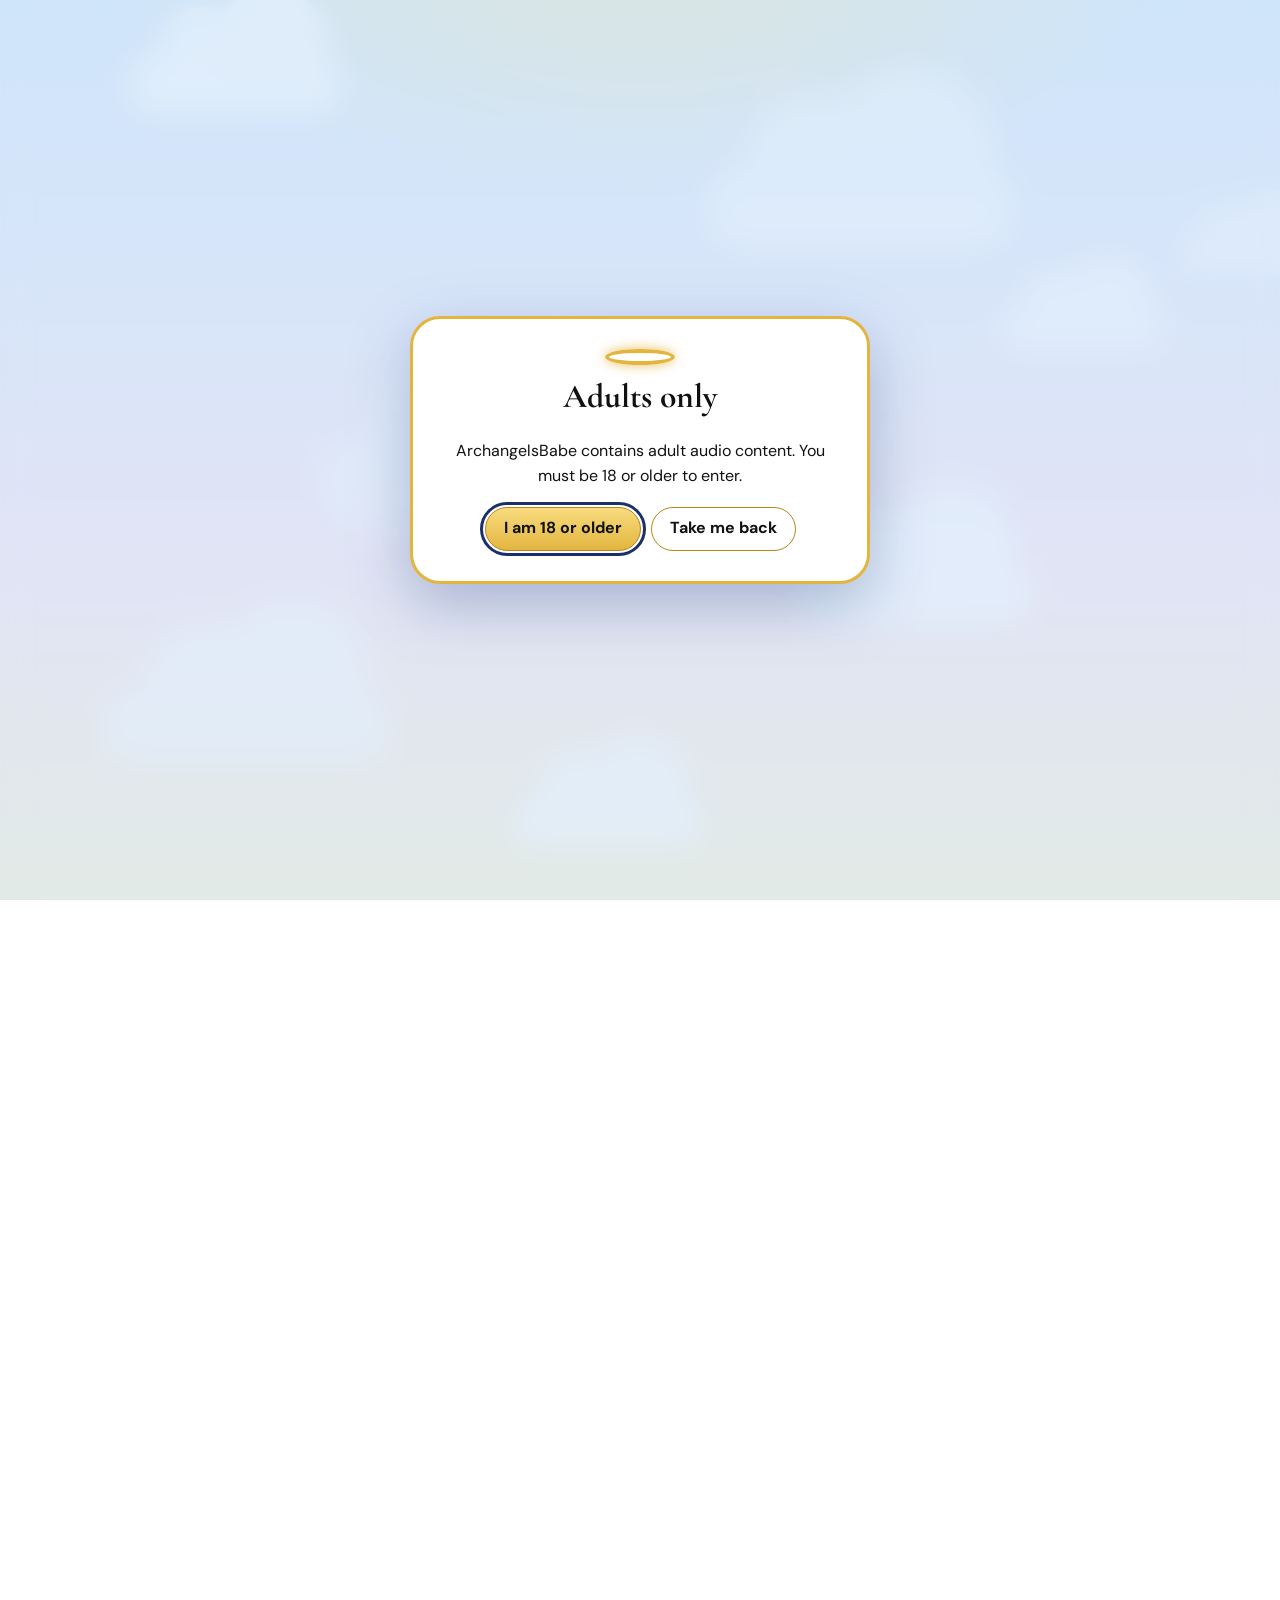
<file: index.html>
<!DOCTYPE html>
<html lang="en">
<head>
  <script>try{if(localStorage.getItem('ageVerified')!=='true')document.documentElement.classList.add('age-locked')}catch(e){document.documentElement.classList.add('age-locked')}</script>
  <meta charset="utf-8">
  <meta name="viewport" content="width=device-width, initial-scale=1">
  <title>ArchangelsBabe · Masterlist</title>
  <meta name="description" content="The audio masterlist of u/ArchangelsBabe. 18+ only.">
  <meta name="robots" content="noindex">
  <link rel="preconnect" href="https://fonts.googleapis.com">
  <link rel="preconnect" href="https://fonts.gstatic.com" crossorigin>
  <link href="https://fonts.googleapis.com/css2?family=Atkinson+Hyperlegible:wght@400;700&family=Cormorant+Garamond:wght@600;700&family=DM+Sans:wght@400;500;600;700&display=swap" rel="stylesheet">
  <link rel="stylesheet" href="css/style.css">
</head>
<body data-page="masterlist">
  <div class="sky" id="sky" aria-hidden="true"></div>
  <a class="skip-link" href="#main">Skip to content</a>
  <header class="site-header" id="siteHeader"></header>

  <main id="main">
    <section class="hero">
      <span class="halo" aria-hidden="true"></span>
      <h1>Masterlist</h1>
      <p id="tagline"></p>
    </section>

    <div class="toolbar">
      <label class="sr-only" for="search">Search audios</label>
      <input class="field" id="search" type="search" placeholder="Search titles, tags, or words in the summary…" autocomplete="off">
      <label class="sr-only" for="sort">Sort by</label>
      <select class="field" id="sort">
        <option value="new">Newest first</option>
        <option value="old">Oldest first</option>
        <option value="az">A – Z</option>
      </select>
    </div>

    <nav aria-label="Filter by category"><ul class="pills" id="pills"></ul></nav>
    <p class="result-count" id="count" role="status" aria-live="polite"></p>

    <div class="grid" id="grid"></div>
  </main>

  <footer class="site-footer" id="siteFooter"></footer>

  <script src="js/config.js"></script>
  <script src="js/common.js"></script>
  <script src="js/masterlist.js"></script>
</body>
</html>
</file>
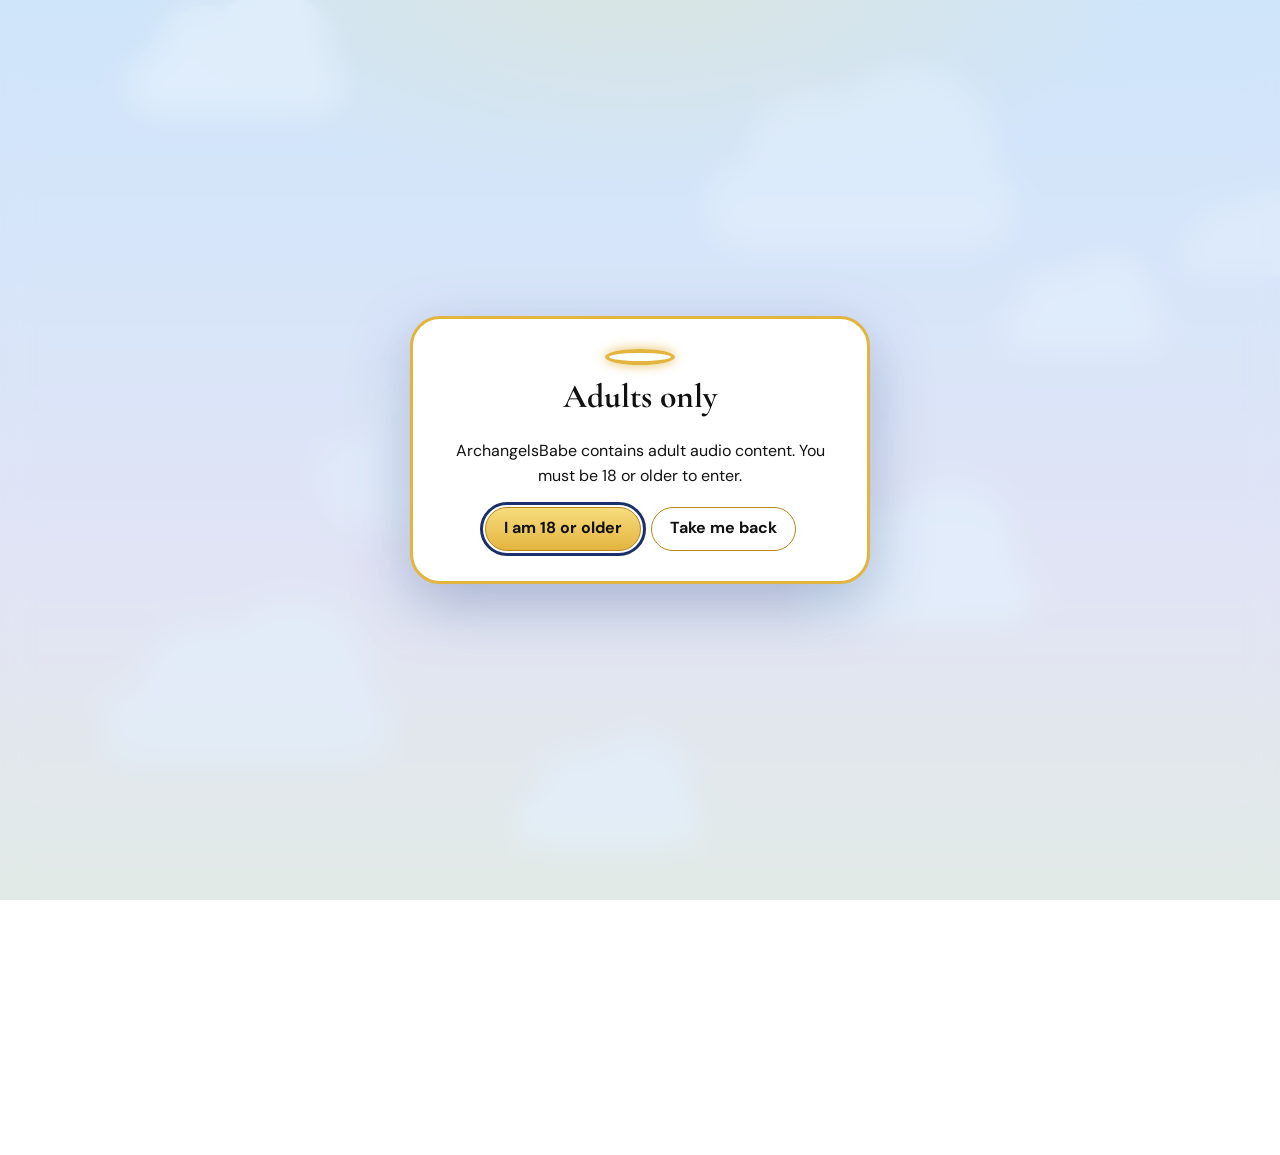
<file: art.html>
<!DOCTYPE html>
<html lang="en">
<head>
  <script>try{if(localStorage.getItem('ageVerified')!=='true')document.documentElement.classList.add('age-locked')}catch(e){document.documentElement.classList.add('age-locked')}</script>
  <meta charset="utf-8">
  <meta name="viewport" content="width=device-width, initial-scale=1">
  <title>ArchangelsBabe · Art Gallery</title>
  <meta name="robots" content="noindex">
  <link rel="preconnect" href="https://fonts.googleapis.com">
  <link rel="preconnect" href="https://fonts.gstatic.com" crossorigin>
  <link href="https://fonts.googleapis.com/css2?family=Atkinson+Hyperlegible:wght@400;700&family=Cormorant+Garamond:wght@600;700&family=DM+Sans:wght@400;500;600;700&display=swap" rel="stylesheet">
  <link rel="stylesheet" href="css/style.css">
</head>
<body data-page="gallery">
  <div class="sky" id="sky" aria-hidden="true"></div>
  <a class="skip-link" href="#main">Skip to content</a>
  <header class="site-header" id="siteHeader"></header>

  <main id="main">
    <section class="hero">
      <span class="halo" aria-hidden="true"></span>
      <h1>Art Gallery</h1>
      <p>Art made by wonderful artists for these audios. Click a piece to see it bigger, and please go show the artists some love.</p>
    </section>

    <nav aria-label="Filter by artist"><ul class="pills" id="pills"></ul></nav>
    <p class="result-count" id="count" role="status" aria-live="polite"></p>
    <div class="masonry" id="gallery"></div>
  </main>

  <dialog class="lightbox" id="lightbox" aria-label="Art viewer">
    <img id="lbImg" alt="">
    <div class="lb-bar">
      <div id="lbCap"></div>
      <div style="display:flex;gap:8px;flex-wrap:wrap">
        <button type="button" class="btn small ghost" id="lbPrev">← Prev</button>
        <button type="button" class="btn small ghost" id="lbNext">Next →</button>
        <button type="button" class="btn small" id="lbClose">Close</button>
      </div>
    </div>
  </dialog>

  <footer class="site-footer" id="siteFooter"></footer>

  <script src="js/config.js"></script>
  <script src="js/common.js"></script>
  <script src="js/gallery.js"></script>
</body>
</html>
</file>
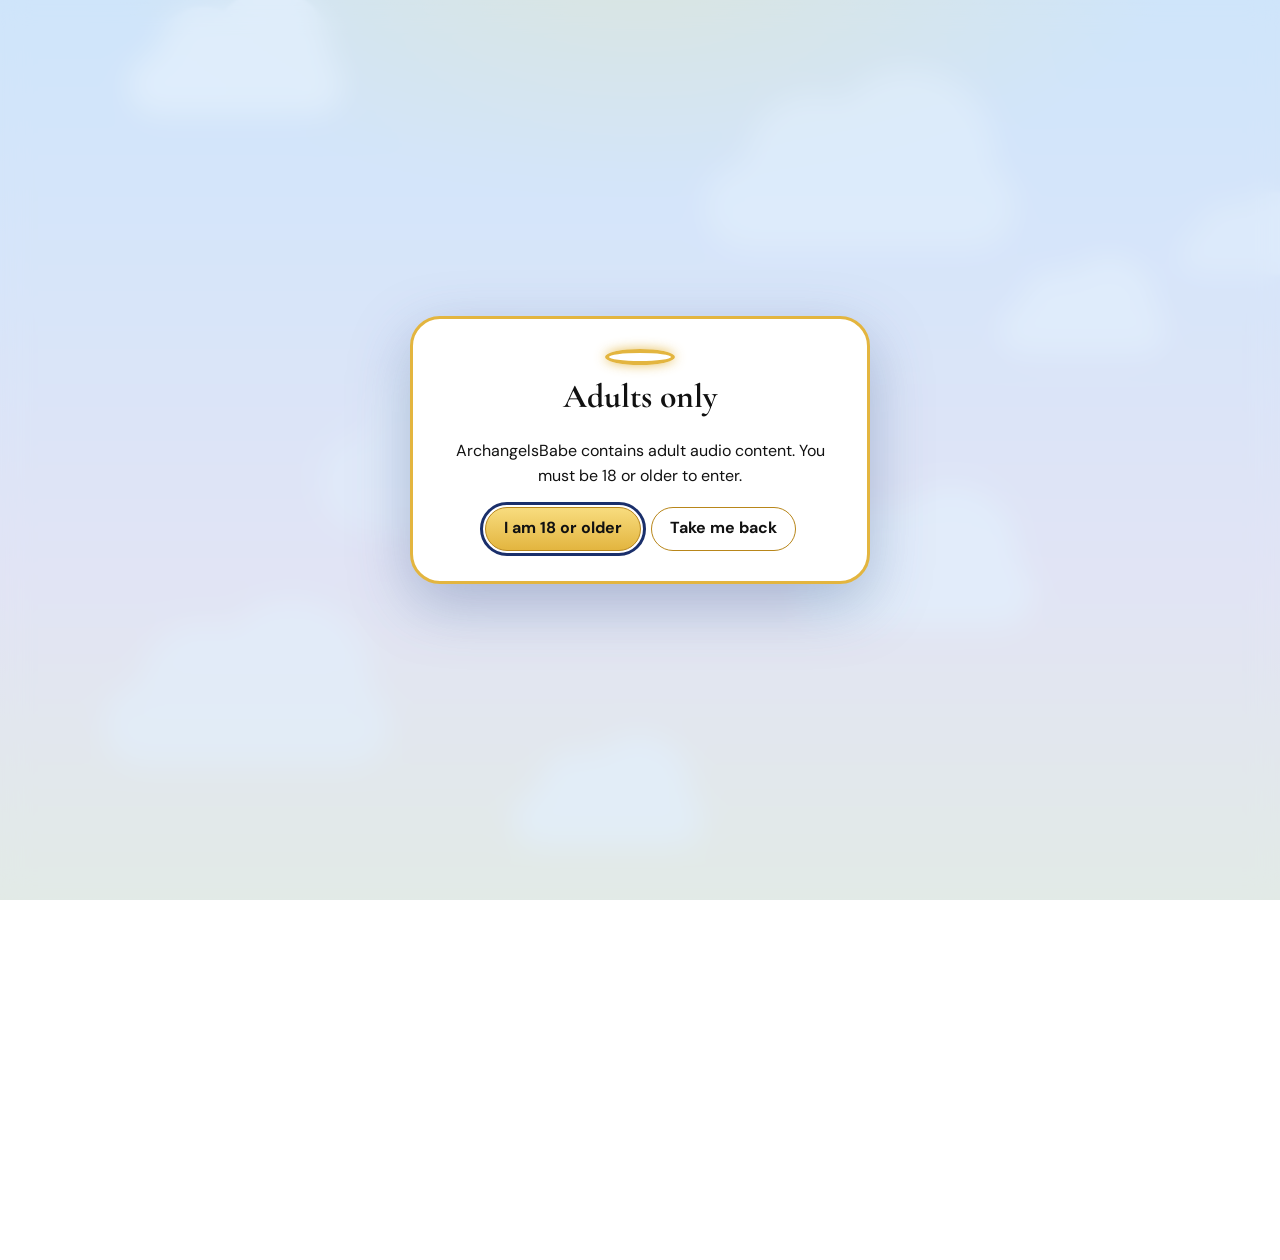
<file: discord.html>
<!DOCTYPE html>
<html lang="en">
<head>
  <script>try{if(localStorage.getItem('ageVerified')!=='true')document.documentElement.classList.add('age-locked')}catch(e){document.documentElement.classList.add('age-locked')}</script>
  <meta charset="utf-8">
  <meta name="viewport" content="width=device-width, initial-scale=1">
  <title>ArchangelsBabe · Discord</title>
  <meta name="robots" content="noindex">
  <link rel="preconnect" href="https://fonts.googleapis.com">
  <link rel="preconnect" href="https://fonts.gstatic.com" crossorigin>
  <link href="https://fonts.googleapis.com/css2?family=Atkinson+Hyperlegible:wght@400;700&family=Cormorant+Garamond:wght@600;700&family=DM+Sans:wght@400;500;600;700&display=swap" rel="stylesheet">
  <link rel="stylesheet" href="css/style.css">
</head>
<body data-page="discord">
  <div class="sky" id="sky" aria-hidden="true"></div>
  <a class="skip-link" href="#main">Skip to content</a>
  <header class="site-header" id="siteHeader"></header>

  <main id="main">
    <section class="hero">
      <span class="halo" aria-hidden="true"></span>
      <h1>Join the Discord</h1>
      <p id="dIntro"></p>
    </section>

    <section class="panel" aria-labelledby="whyH">
      <h2 id="whyH">Why is it paywalled?</h2>
      <p id="dWhy"></p>
    </section>

    <section class="panel" aria-labelledby="howH">
      <h2 id="howH">How to get in</h2>
      <ol class="steps" id="dSteps"></ol>
      <p class="cta"><a class="btn" id="dInvite" href="#" data-ext rel="noopener noreferrer"></a></p>
    </section>

    <section class="panel" aria-labelledby="faqH">
      <h2 id="faqH">Questions</h2>
      <div id="dFaq"></div>
    </section>
  </main>

  <footer class="site-footer" id="siteFooter"></footer>

  <script src="js/config.js"></script>
  <script src="js/common.js"></script>
  <script>
    (function () {
      var D = SITE_CONFIG.discord, esc = SiteUtil.esc, $ = function (id) { return document.getElementById(id); };
      $('dIntro').textContent = D.intro;
      $('dWhy').textContent = D.whyGated;
      $('dSteps').innerHTML = D.steps.map(function (s) { return '<li><div><b>' + esc(s.title) + '</b>' + esc(s.body) + '</div></li>'; }).join('');
      $('dFaq').innerHTML = D.faq.map(function (f) { return '<details><summary>' + esc(f.q) + '</summary><p>' + esc(f.a) + '</p></details>'; }).join('');
      var a = $('dInvite'); if (D.inviteUrl) { a.textContent = D.inviteLabel; a.href = D.inviteUrl; } else { a.parentNode.hidden = true; }
    })();
  </script>
</body>
</html>
</file>
<file: css/style.css>
/* ==========================================================================
   ArchangelsBabe — "heavenly" theme
   Soft sky blue → blush pink → cream yellow, gold highlights, black text.
   ========================================================================== */

:root {
  --ink: #111111;
  --ink-soft: #2b2b33;
  --cloud: rgba(255, 255, 255, .94);
  --sky-1: #cfe5fa;
  --sky-2: #e4e5f8;
  --sky-3: #fde3ed;
  --sky-4: #fff3c9;
  --blue-chip: #dcecfb;
  --blue-line: #8fb5dc;
  --gold-1: #f8dc7e;
  --gold-2: #e3b53f;
  --gold-line: #b8861a;
  --gold-text: #7a5c0c;      /* darker gold, readable on white */
  --focus: #1a2f6b;
  --font-body: 'DM Sans', system-ui, -apple-system, 'Segoe UI', Roboto, sans-serif;
  --font-head: 'Cormorant Garamond', Georgia, serif;
  --radius: 28px;
  --shadow: drop-shadow(0 8px 14px rgba(70, 110, 160, .22));
}

/* Accessibility fonts (set from the Options panel) */
@font-face {
  font-family: 'OpenDyslexic';
  src: url('https://cdn.jsdelivr.net/npm/@fontsource/opendyslexic@5/files/opendyslexic-latin-400-normal.woff2') format('woff2');
  font-display: swap;
}
html.font-atkinson  { --font-body: 'Atkinson Hyperlegible', system-ui, sans-serif; --font-head: 'Atkinson Hyperlegible', system-ui, sans-serif; }
html.font-dyslexic  { --font-body: 'OpenDyslexic', 'Comic Sans MS', sans-serif;     --font-head: 'OpenDyslexic', 'Comic Sans MS', sans-serif; }

*, *::before, *::after { box-sizing: border-box; }
html { -webkit-text-size-adjust: 100%; touch-action: manipulation; }
body {
  margin: 0;
  min-height: 100vh;
  font-family: var(--font-body);
  font-size: 1rem;
  line-height: 1.55;
  color: var(--ink);
  background: linear-gradient(180deg, var(--sky-1) 0%, var(--sky-2) 32%, var(--sky-3) 64%, var(--sky-4) 100%) fixed;
  display: flex;
  flex-direction: column;
}
body::before { /* soft golden glow from above */
  content: ""; position: fixed; inset: 0; z-index: -2; pointer-events: none;
  background: radial-gradient(ellipse 60% 38% at 50% -6%, rgba(255, 230, 140, .65), transparent 70%);
}
a { color: inherit; }
button, input, select { font: inherit; color: inherit; touch-action: manipulation; }
button { cursor: pointer; }
:focus-visible { outline: 3px solid var(--focus); outline-offset: 2px; box-shadow: 0 0 0 5px rgba(255, 255, 255, .9); }
.sr-only { position: absolute; width: 1px; height: 1px; overflow: hidden; clip: rect(0 0 0 0); white-space: nowrap; }
.skip-link { position: absolute; left: 8px; top: -60px; background: #fff; padding: 10px 14px; border-radius: 10px; z-index: 300; }
.skip-link:focus { top: 8px; }

/* ---------- Drifting clouds ---------- */
.sky { position: fixed; inset: 0; z-index: -1; overflow: hidden; pointer-events: none; }
.cloud {
  position: absolute; left: 0;
  width: 12em; height: 3.4em;
  background: #fff; border-radius: 3.4em;
  opacity: var(--op, .75);
  filter: blur(1.5px);
  transform: translateX(var(--xs, 20vw));
  animation: drift var(--dur, 120s) linear infinite;
  animation-delay: var(--delay, 0s);
}
.cloud::before, .cloud::after { content: ""; position: absolute; background: #fff; border-radius: 50%; }
.cloud::before { width: 5.2em; height: 5.2em; left: 1.6em; top: -2.6em; }
.cloud::after  { width: 6.6em; height: 6.6em; left: 4.6em; top: -3.6em; }
@keyframes drift { from { transform: translateX(-30vw); } to { transform: translateX(125vw); } }
html.reduce-motion .cloud { animation: none; }
@media (prefers-reduced-motion: reduce) { .cloud { animation: none; } }

/* ---------- Header / nav ---------- */
.site-header {
  position: sticky; top: 0; z-index: 100;
  background: rgba(255, 255, 255, .78);
  -webkit-backdrop-filter: blur(10px); backdrop-filter: blur(10px);
  border-bottom: 2px solid var(--gold-2);
}
.header-inner {
  max-width: 1200px; margin: 0 auto; padding: 8px 16px;
  display: flex; flex-wrap: wrap; align-items: center; gap: 6px 16px;
}
.brand {
  position: relative; text-decoration: none;
  font-family: var(--font-head); font-weight: 700; font-size: 1.7rem; letter-spacing: .01em;
  padding-top: 10px; margin-right: auto; white-space: nowrap;
}
.brand::before { /* the halo */
  content: ""; position: absolute; top: 0; left: 50%; width: 46px; height: 12px; margin-left: -23px;
  border: 3px solid var(--gold-2); border-radius: 50%; box-shadow: 0 0 8px rgba(227, 181, 63, .8);
}
.main-nav { order: 3; width: 100%; overflow-x: auto; scrollbar-width: none; position: relative; }
.main-nav::-webkit-scrollbar { display: none; }
.main-nav ul { list-style: none; margin: 0; padding: 0; display: flex; gap: 6px; }
.main-nav a {
  display: inline-flex; align-items: center; gap: 4px; min-height: 44px; padding: 0 16px;
  border-radius: 999px; text-decoration: none; font-weight: 600; white-space: nowrap;
  border: 1.5px solid transparent;
}
.main-nav a:hover { background: var(--blue-chip); border-color: var(--blue-line); }
.main-nav a[aria-current="page"] { background: linear-gradient(180deg, var(--gold-1), var(--gold-2)); border-color: var(--gold-line); }
.main-nav a .ext { font-size: .8em; opacity: .7; }
@media (min-width: 900px) { .main-nav { order: 1; width: auto; } .opt-wrap { order: 2; } }

.opt-wrap { position: relative; }
.btn {
  display: inline-flex; align-items: center; justify-content: center; gap: 6px;
  min-height: 44px; padding: 0 18px; border-radius: 999px; font-weight: 700; text-decoration: none;
  background: linear-gradient(180deg, var(--gold-1), var(--gold-2)); border: 1.5px solid var(--gold-line); color: var(--ink);
}
.btn:hover { filter: brightness(1.05); box-shadow: 0 2px 10px rgba(227, 181, 63, .55); }
.btn.ghost { background: #fff; }
.btn.small { min-height: 40px; padding: 0 14px; font-size: .92rem; }
.options-panel {
  position: absolute; right: 0; top: calc(100% + 10px); width: min(340px, 92vw); z-index: 150;
  background: #fff; border: 2px solid var(--gold-2); border-radius: 22px; padding: 16px 18px;
  box-shadow: 0 14px 40px rgba(60, 90, 140, .3);
}
.options-panel[hidden] { display: none; }
.options-panel h2 { font-family: var(--font-head); margin: 0 0 8px; font-size: 1.4rem; }
.options-panel fieldset { border: 0; padding: 0; margin: 0 0 12px; }
.options-panel legend, .options-panel .lbl { font-weight: 700; font-size: .9rem; margin-bottom: 6px; padding: 0; }
.seg { display: flex; flex-wrap: wrap; gap: 6px; }
.seg button {
  min-height: 42px; padding: 0 12px; border-radius: 12px; background: #fff; border: 1.5px solid var(--blue-line);
}
.seg button[aria-pressed="true"] { background: linear-gradient(180deg, var(--gold-1), var(--gold-2)); border-color: var(--gold-line); font-weight: 700; }
.opt-row { display: flex; align-items: center; justify-content: space-between; gap: 10px; min-height: 44px; }
.opt-row input[type="checkbox"] { width: 24px; height: 24px; accent-color: var(--gold-2); }
.opt-row input[type="range"] { width: 100%; accent-color: var(--gold-2); }

/* ---------- Layout ---------- */
main { flex: 1; width: 100%; max-width: 1200px; margin: 0 auto; padding: 24px 16px 40px; }
.hero { text-align: center; padding: 18px 0 10px; }
.hero h1 { font-family: var(--font-head); font-size: clamp(2.2rem, 6vw, 3.6rem); line-height: 1.05; margin: 0 0 6px; }
.hero p { margin: 0 auto; max-width: 46ch; font-size: 1.08rem; color: var(--ink-soft); }
.hero .halo { display: block; width: 74px; height: 18px; margin: 0 auto 8px; border: 4px solid var(--gold-2); border-radius: 50%; box-shadow: 0 0 14px rgba(227, 181, 63, .85); }

.site-footer { text-align: center; padding: 22px 16px 30px; font-size: .92rem; color: var(--ink-soft); }
.site-footer a { text-underline-offset: 3px; }

/* ---------- Toolbar & category pills ---------- */
.toolbar { display: flex; flex-wrap: wrap; gap: 10px; margin: 18px 0 10px; }
.field {
  flex: 1 1 240px; min-height: 46px; padding: 0 16px; border-radius: 999px;
  background: rgba(255, 255, 255, .95); border: 1.5px solid var(--blue-line);
}
select.field { flex: 0 0 auto; padding-right: 12px; }
.pills {
  display: flex; gap: 6px; padding: 4px 2px 10px; margin: 0;
  overflow-x: auto; scrollbar-width: thin; list-style: none; position: relative;
  mask-image: linear-gradient(90deg, transparent 0, #000 12px, #000 calc(100% - 20px), transparent 100%);
  -webkit-mask-image: linear-gradient(90deg, transparent 0, #000 12px, #000 calc(100% - 20px), transparent 100%);
}
@media (min-width: 900px) { .pills { flex-wrap: wrap; overflow: visible; mask-image: none; -webkit-mask-image: none; justify-content: center; } }
.pill {
  flex: 0 0 auto; display: inline-flex; align-items: center; gap: 6px;
  min-height: 42px; padding: 0 12px; border-radius: 999px; font-weight: 600; font-size: .92rem; white-space: nowrap;
  background: rgba(255, 255, 255, .92); border: 1.5px solid var(--blue-line);
}
.pill:hover { background: var(--blue-chip); }
.pill[aria-pressed="true"] { background: linear-gradient(180deg, var(--gold-1), var(--gold-2)); border-color: var(--gold-line); }
.pill .n { font-size: .78rem; opacity: .75; }
.result-count { margin: 4px 2px 0; font-size: .95rem; color: var(--ink-soft); }

/* ---------- Cloud cards ---------- */
.grid {
  display: grid; grid-template-columns: repeat(auto-fill, minmax(min(100%, 310px), 1fr));
  gap: 18px 28px; padding-top: 14px; margin-top: 10px;
}
.card-wrap { position: relative; margin-top: 34px; filter: var(--shadow); }
.card {
  position: relative; background: var(--cloud); border-radius: var(--radius);
  padding: 24px 16px 18px; display: flex; flex-direction: column; gap: 10px; height: 100%;
}
.card > *:not(.p) { position: relative; z-index: 1; }
.p { position: absolute; background: var(--cloud); border-radius: 50%; z-index: 0; --s: 0%; }
.p1 { width: 32%; height: 64px; top: -28px; left: calc(7% + var(--s)); }
.p2 { width: 38%; height: 84px; top: -42px; left: calc(30% + var(--s)); }
.p3 { width: 28%; height: 60px; top: -26px; left: calc(60% + var(--s)); }
.p4 { width: 44px; height: 44px; top: 34px; left: -12px; }
.p5 { width: 52px; height: 52px; bottom: 26px; right: -14px; }
.card-wrap:nth-child(2n)  .p { --s: 5%; }
.card-wrap:nth-child(3n)  .p { --s: 11%; }
.card-wrap:nth-child(3n+1) .p5 { bottom: 70px; }

.imgbox { position: relative; border-radius: 20px; overflow: hidden; aspect-ratio: 4 / 3; background: var(--blue-chip); }
.imgbox img { width: 100%; height: 100%; object-fit: cover; display: block; transition: filter .25s; }
.imgbox:not(.revealed) img { filter: blur(22px) saturate(.9); transform: scale(1.12); }
.veil {
  position: absolute; inset: 0; z-index: 3; width: 100%; border: 0; border-radius: 0;
  display: flex; flex-direction: column; align-items: center; justify-content: center; gap: 2px;
  background: rgba(255, 255, 255, .45); color: var(--ink); font-weight: 700;
}
.veil small { font-weight: 500; }
.veil > * { pointer-events: none; }
.imgbox.revealed .veil { display: none; }
.rehide {
  position: absolute; top: 8px; right: 8px; z-index: 4; min-height: 36px; padding: 0 12px; border-radius: 999px;
  background: rgba(255, 255, 255, .9); border: 1.5px solid var(--gold-line); font-size: .85rem; opacity: 0; transition: opacity .15s;
}
.imgbox.revealed:hover .rehide, .rehide:focus-visible { opacity: 1; }
@media (hover: none) { .imgbox.revealed .rehide { opacity: 1; } }
.credit {
  position: absolute; left: 8px; bottom: 8px; z-index: 2; max-width: calc(100% - 16px);
  padding: 3px 10px; border-radius: 999px; font-size: .8rem; background: rgba(255, 255, 255, .92);
  text-decoration: none; display: none; white-space: nowrap; overflow: hidden; text-overflow: ellipsis;
}
.imgbox.revealed .credit { display: block; }
html.no-spoiler .veil, html.no-spoiler .rehide { display: none; }
html.no-spoiler .imgbox img { filter: none; transform: none; }
html.no-spoiler .imgbox .credit { display: block; }

.card h2 { font-family: var(--font-head); font-size: 1.55rem; line-height: 1.12; margin: 2px 0 0; }
.meta { display: flex; flex-wrap: wrap; gap: 4px 12px; font-size: .88rem; color: var(--ink-soft); }
.chips { display: flex; flex-wrap: wrap; gap: 6px; margin: 0; padding: 0; list-style: none; }
.chip {
  display: inline-flex; align-items: center; min-height: 28px; padding: 0 11px; border-radius: 999px;
  font-size: .82rem; font-weight: 600; background: var(--blue-chip); border: 1px solid var(--blue-line);
}
.chip.aud { background: #fff3c4; border-color: var(--gold-2); }
button.chip { min-height: 32px; cursor: pointer; }
button.chip:hover { background: #c9e0f7; }
.synopsis { margin: 0; font-size: .96rem; display: -webkit-box; -webkit-line-clamp: 4; -webkit-box-orient: vertical; overflow: hidden; }
.synopsis.open { display: block; }
.more { align-self: flex-start; background: none; border: 0; padding: 4px 0; min-height: 36px; font-weight: 700; color: var(--gold-text); text-decoration: underline; text-underline-offset: 3px; }
.tagbox { margin: 0; padding: 2px 0 0; }
.tagbox summary .n { font-weight: 500; font-size: .85em; opacity: .75; }
.tagbox .chips { padding: 4px 0 6px; }
.chip.tag { background: #fff; border-color: var(--blue-line); font-weight: 500; }
.meta a { text-underline-offset: 3px; }
.links { display: flex; flex-wrap: wrap; gap: 8px; margin-top: auto; padding-top: 4px; }
.empty { text-align: center; padding: 40px 16px; font-size: 1.1rem; }

/* ---------- Art gallery ---------- */
.masonry { column-width: 250px; column-gap: 20px; margin-top: 18px; }
.art { break-inside: avoid; margin: 0 0 8px; padding-top: 48px; filter: var(--shadow); }
.art-inner { position: relative; background: var(--cloud); border-radius: var(--radius); padding: 12px 12px 14px; }
.art-inner > *:not(.p) { position: relative; z-index: 1; }
.art-inner .p1 { height: 52px; top: -22px; }
.art-inner .p2 { height: 70px; top: -36px; }
.art-inner .p3 { height: 48px; top: -20px; }
.art-inner .p4 { width: 38px; height: 38px; top: 28px; left: -10px; }
.art-inner .p5 { width: 44px; height: 44px; bottom: 40px; right: -11px; }
.art:nth-child(2n) .p { --s: 5%; }
.art:nth-child(3n) .p { --s: 11%; }
.art .imgbox { aspect-ratio: auto; border-radius: 16px; }
.art .imgbox img { height: auto; min-height: 140px; }
.art-open { position: absolute; inset: 0; z-index: 1; width: 100%; background: transparent; border: 0; }
.art-cap { padding: 8px 6px 0; font-size: .92rem; }
.art-cap b { font-family: var(--font-head); font-size: 1.2rem; display: block; line-height: 1.15; }
.art-cap a { text-underline-offset: 3px; }
dialog.lightbox { border: 3px solid var(--gold-2); border-radius: 26px; padding: 14px; max-width: min(960px, 94vw); background: #fff; color: var(--ink); }
dialog.lightbox::backdrop { background: rgba(40, 60, 100, .55); }
dialog.lightbox img { display: block; max-width: 100%; max-height: 72vh; margin: 0 auto; border-radius: 14px; }
.lb-bar { display: flex; flex-wrap: wrap; gap: 8px; align-items: center; justify-content: space-between; margin-top: 10px; }

/* ---------- Discord info page ---------- */
.panel { background: var(--cloud); border-radius: var(--radius); padding: 22px 22px 24px; filter: var(--shadow); margin: 26px 0 0; }
.panel h2 { font-family: var(--font-head); font-size: 1.8rem; margin: 0 0 8px; }
.steps { list-style: none; counter-reset: s; margin: 14px 0 0; padding: 0; display: grid; gap: 14px; }
.steps li { counter-increment: s; display: grid; grid-template-columns: 46px 1fr; gap: 14px; align-items: start; }
.steps li::before {
  content: counter(s); display: grid; place-items: center; width: 46px; height: 46px; border-radius: 50%;
  font-weight: 800; font-size: 1.2rem; background: linear-gradient(180deg, var(--gold-1), var(--gold-2)); border: 1.5px solid var(--gold-line);
}
.steps b { display: block; font-size: 1.08rem; }
.cta { text-align: center; margin-top: 22px; }
details { border-top: 1px solid var(--blue-line); padding: 6px 0; }
details summary { min-height: 44px; display: flex; align-items: center; font-weight: 700; cursor: pointer; }
details p { margin: 0 0 10px; }

/* ---------- Age gate ---------- */
html.age-locked body { overflow: hidden; }
html.age-locked body > *:not(.age-gate):not(.sky) { visibility: hidden; }
.age-gate { position: fixed; inset: 0; z-index: 1000; display: grid; place-items: center; padding: 16px; background: rgba(207, 229, 250, .6); -webkit-backdrop-filter: blur(14px); backdrop-filter: blur(14px); visibility: visible; }
.age-box { max-width: 460px; text-align: center; background: #fff; border: 3px solid var(--gold-2); border-radius: 30px; padding: 30px 26px; box-shadow: 0 20px 60px rgba(60, 90, 140, .35); }
.age-box h2 { font-family: var(--font-head); font-size: 2.1rem; margin: 6px 0 8px; }
.age-box .halo { display: block; width: 70px; height: 16px; margin: 0 auto; border: 4px solid var(--gold-2); border-radius: 50%; box-shadow: 0 0 12px rgba(227, 181, 63, .85); }
.age-actions { display: flex; flex-wrap: wrap; gap: 10px; justify-content: center; margin-top: 18px; }

/* ---------- High contrast ---------- */
html.hc { --cloud: #ffffff; --blue-chip: #ffffff; --blue-line: #000; --gold-line: #000; --ink-soft: #000; --gold-text: #000; }
html.hc body { background: #fffbe8; }
html.hc body::before, html.hc .sky { display: none; }
html.hc .card, html.hc .art-inner, html.hc .panel, html.hc .pill, html.hc .chip, html.hc .field, html.hc .options-panel { border: 2px solid #000; }
html.hc .p { display: none; }
html.hc .site-header { background: #fff; border-bottom: 3px solid #000; }
html.hc .imgbox:not(.revealed) img { filter: blur(22px); }
</file>
